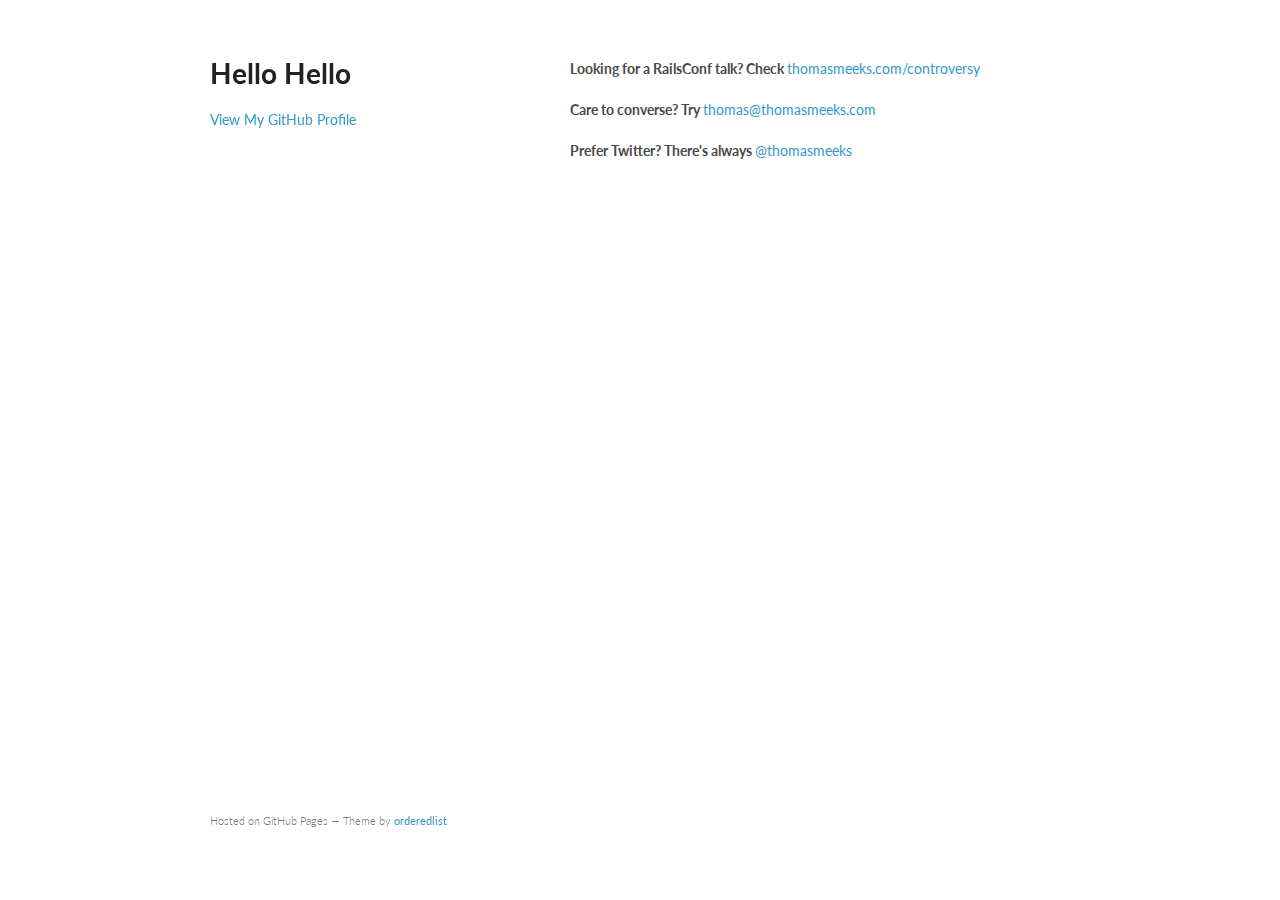
<file: index.html>
<!doctype html>
<html>
  <head>
    <meta charset="utf-8">
    <meta http-equiv="X-UA-Compatible" content="chrome=1">
    <title>Hello Hello by thomas</title>

    <link rel="stylesheet" href="stylesheets/styles.css">
    <link rel="stylesheet" href="stylesheets/pygment_trac.css">
    <meta name="viewport" content="width=device-width, initial-scale=1, user-scalable=no">
    <!--[if lt IE 9]>
    <script src="//html5shiv.googlecode.com/svn/trunk/html5.js"></script>
    <![endif]-->
  </head>
  <body>
    <div class="wrapper">
      <header>
        <h1>Hello Hello</h1>
        <p></p>


        <p class="view"><a href="https://github.com/thomas">View My GitHub Profile</a></p>

      </header>
      <section>
        <h4>Looking for a RailsConf talk? Check <a href="http://thomasmeeks.com/controversy">thomasmeeks.com/controversy</a>
</h4>

<h4>Care to converse? Try <a href="mailto:thomas@thomasmeeks.com">thomas@thomasmeeks.com</a>
</h4>

<h4>Prefer Twitter? There's always <a href="http://www.twitter.com/thomasmeeks">@thomasmeeks</a>
</h4>
      </section>
      <footer>
        <p><small>Hosted on GitHub Pages &mdash; Theme by <a href="https://github.com/orderedlist">orderedlist</a></small></p>
      </footer>
    </div>
    <script src="javascripts/scale.fix.js"></script>
    
  </body>
</html>
</file>
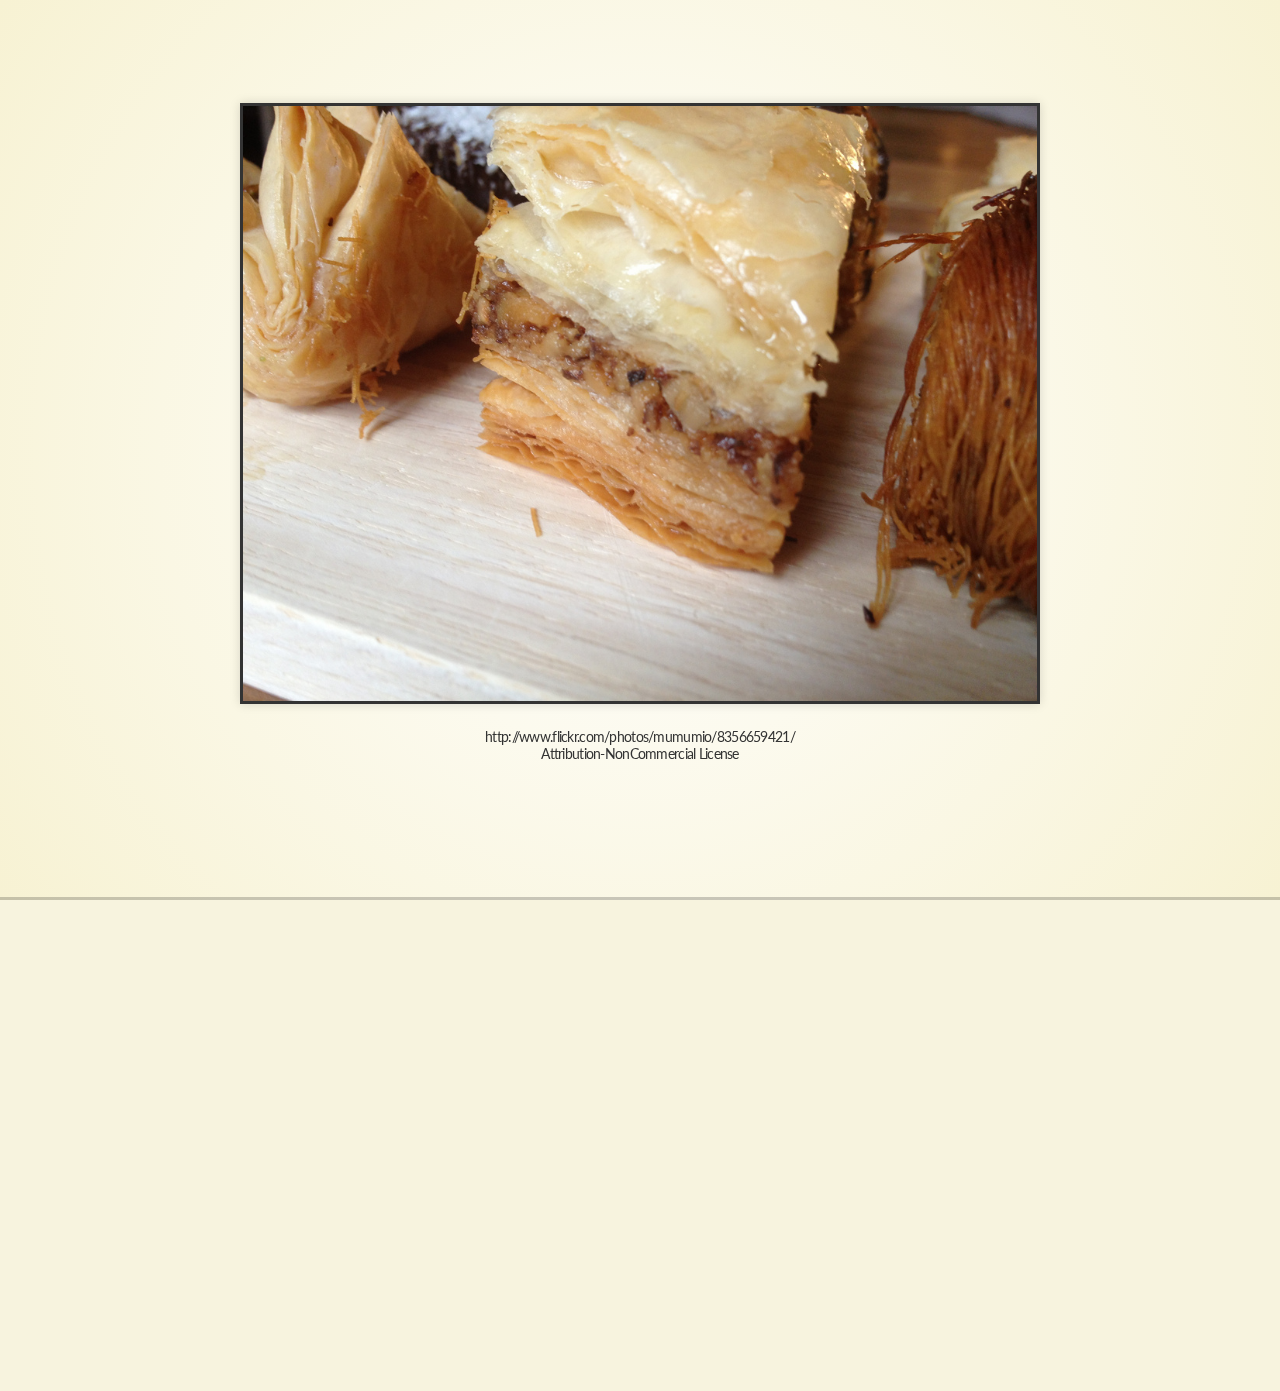
<file: controversy/index.html>
<!doctype html>
<html lang="en">

	<head>
		<meta charset="utf-8">

		<title>Delicious Controversy: Docs & Tests</title>

		<meta name="author" content="Thomas Meeks">

		<meta name="apple-mobile-web-app-capable" content="yes" />
		<meta name="apple-mobile-web-app-status-bar-style" content="black-translucent" />

		<meta name="viewport" content="width=device-width, initial-scale=1.0, maximum-scale=1.0, user-scalable=no">

		<link rel="stylesheet" href="css/reveal.css">
		<link rel="stylesheet" href="css/theme/default.css" id="theme">

		<!-- For syntax highlighting -->
		<link rel="stylesheet" href="lib/css/zenburn.css">

		<!-- If the query includes 'print-pdf', use the PDF print sheet -->
		<script>
			document.write( '<link rel="stylesheet" href="css/print/' + ( window.location.search.match( /print-pdf/gi ) ? 'pdf' : 'paper' ) + '.css" type="text/css" media="print">' );
		</script>

		<!--[if lt IE 9]>
		<script src="lib/js/html5shiv.js"></script>
		<![endif]-->
	</head>

	<body>

		<div class="reveal">

			<!-- Any section element inside of this container is displayed as a slide -->
			<div class="slides">
				<section>
          <section>
            <img src="./images/delicious.jpg">
            <p class="attribution">
            http://www.flickr.com/photos/mumumio/8356659421/<br/>
            Attribution-NonCommercial License<br/>
            </p>
          </section>
					<section>
						<h1>delicious controversy</h1>
            <h1>Docs &amp; Tests</h1>
            <br/>
            <br/>
            <p>Thomas Meeks</p>
					</section>
          <section>
            <h1>Why?</h1>
          </section>
          <section>
            <h1>Over 27,000 lines</h1>
            <h1>29 committers</h1>
            <h1>Lots of rotation</h1>
          </section>
          <section>
            <h1>Lessons Learned</h1>
          </section>
          <section>
            <h1>Champion Practicality</h1>
          </section>
          <section>
            <h1>Docs!</h1>
          </section>
          <section>
            <h2>subscription.cancel</h2>
          </section>
          <section>
            <h2>subscription.cancel!</h2>
          </section>
					<section>
						<h2>Self Documenting Code is a Pipe Dream</h2>
					</section>
          <section>
            <img src="./images/puzzle_piece.jpg">
            <p class="attribution">
            Puzzle piece by Joey Day<br/>
            http://www.flickr.com/photos/joeyday/147651554/<br/>
            Attribution License<br/>
            </p>
          </section>
          <section>
            <img src="./images/umpossible.jpg">
            <p class="attribution">
            Umpossible! by Ben<br/>
            http://www.flickr.com/photos/mrbenn/768375889/<br/>
            Attribution-NonCommercial-NoDerivs License<br/>
            </p>
          </section>
          <section>
            <h1>It can be done</h1>
            <h2>But it takes too damn long</h2>
            <h2>Also soul-crushing</h2>
          </section>
          <section>
            <h1>Tests are Terrible Documentation</h1>
          </section>
          <section>
            <h2 >In order to understand these 11,000 lines of code, please sift through 16,000 lines of rspec.</h2>
          </section>
          <section>
            <img src="./images/torture.jpg">
          </section>
          <section>
            <h2>Docs exist so others can use classes without deeply understanding them</h2>
          </section>
					<section>
						<h1>Sane &amp; Useful Docs</h1>
						<ul>
							<li>Document all public methods</li>
							<li>Document as you go</li>
							<li>Keep it short</li>
							<li>Do not document implementation</li>
            </ul>
          </section>
          <section>
						<h1>Answer three questions</h1>
            <ul>
              <li>What does the method need?</li>
              <li>What does the method do?</li>
              <li>What are the far-reaching consequences?</li>
						</ul>
					</section>
          <section>
            <h1>Treat it like a public API</h1>
					</section>
          <section>
            <img src="./images/jigsaw_box.jpg">
            <p class="attribution">
            Jigsaw puzzle of ‘GWR The Torbay Express 375’, Chad Valley Co Ltd, 1939 by Birmingham Museum and Art Gallery</br>
            http://www.flickr.com/photos/birminghammag/7920558348/</br>
            Attribution License </br>
            </p>
          </section>
          <section>
            <h1>Testing!</h1>
          </section>
          <section>
            <h1>We have 16,000 lines of specs</h1>
          </section>
          <section>
            <h1>5,000 more lines than application code</h1>
          </section>
          <section>
            <h1>16,000 lines of maintenance</h1>
          </section>
          <section>
            <h1>Why?</h1>
          </section>
          <section>
            <h1>Prevent Bugs</h1>
          </section>
          <section>
            <h1>Unit Tests</h1>
            <h2>Test a method without "leaving" the class</h2>
          </section>
          <section>
            <h1>Unit Tests are bad tests</h1>
            <ul>
              <li>Too many lines of test code per line covered.</li>
              <li>Too coupled to implementation.</li>
              <li>Creates too much maintenance.</li>
              <li>Fails to ensure you are <em>using</em> classes correctly.</li>
            </ul>
          </section>
					<section>
						<h1>TDD creates bad tests</h1>
					</section>
					<section>
						<h1>TDD is about good design, not good tests</h1>
					</section>
					<section>
						<h1>But TDD does not guarantee good design</h1>
            <h2>(So stop acting like it does)</h2>
					</section>
          <section>
            <img src="./images/burn.jpg">
          </section>
          <section>
            <h1>Use TDD if it works for you</h1>
            <h2>But please delete your unit tests</h2>
            <h3>(After you replace them with...)</h3>
          </section>
          <section>
            <h1>Integration Tests</h1>
            <h2>Test the "full stack", check the result</h2>
          </section>
          <section>
            <h1>Integration tests are beautiful</h1>
            <ul>
              <li>Efficienly tests a lot of code</li>
              <li>Tests our complex interactions</li>
              <li>Right mindset: make sure the feature works</li>
            </ul>
          </section>
          <section>
            <h1>So Capybara?</h1>
          </section>
          <section>
            <h1>Nope</h1>
            <ul>
              <li>Takes too long to implement</li>
              <li>Too much maintenance</li>
              <li>Too many gotchas</li>
              <li>Doesn't encourage good code</li>
              <li>View changes tend to break tests</li>
            </ul>
          </section>
          <section>
            <h1>So, what then?</h1>
          </section>
          <section>
            <h1>Sane Tests</h1>
            <h2>Models, Services, and Presenters</h2>
          </section>
          <section>
            <h1>Model</h1>
            <ul>
              <li>Core application logic</li>
              <li>Do one thing, do it well</li>
              <li>Not necessarily ActiveRecord</li>
            </ul>
          </section>
          <section>
          <h2>Before:</h2>
<pre><code>def charge 
  if billing_object.charge
    self.paid = true
    self.next_bill_on = 30.days.from_now
  else
    self.paid = false
    self.next_bill_on = 1.day.from_now
  end
end

def billing_object
  Billing::Subscription.find(self.id)
end
</code></pre>
          </section>
          <section>
          <h2>After:</h2>
<pre><code># @!attribute paid?
#   @return [Boolean] true if payment is current

# Immediately attempts a charge to renew the subscription,
# and updates the paid status. Also updates next_bill_on 
# so we know when to try again.
#
# @return [Date] the next time a charge should be attempted
# @raise  [BillingUnavailableError] if billing is down
def charge 
  if billing_object.charge
    self.paid = true
    self.next_bill_on = 30.days.from_now
  else
    self.paid = false
    self.next_bill_on = 1.day.from_now
  end
end

private :billing_object # who cares?
</code></pre>
          </section>
          <section>
          <h2>Testing:</h2>
<pre><code>VCR.use_cassette('valid_subscription') do
  subscription = Factory.new(:valid_subscription)
  subscription.charge

  assert subscription.paid
  assert_equal 30.days.from_now, subscription.next_bill_on
end
</code></pre>
          </section>
					<section>
						<h1>Service</h1>
            <ul>
              <li>Orchestrates models</li>
              <li>Handles logic that doesn't fit into a model</li>
              <li>Helps controllers become paper-thin</li>
            </ul>
					</section>
          <section>
            <h2>Before Service:</h2>
<pre><code>def create
  @subscription = Subscription.new(params[:subscription])

  if @subscription.valid?
    discount = Discount.find_for_subscription(@subscription)
    @subscription.add_discount(discount)
    @subscription.charge

    redirect_to user_path(current_user)
  else
    render :new
  end
end
</code></pre>
          </section>
					<section>
						<h2>After Service:</h2>
<pre><code>def create
  @service = SubscriptionService.new(params[:subscription])

  if @service.create
    redirect_to user_path(current_user)
  else
    render :new
  end
end
</code></pre>
					</section>
          <section>
            <h2>Documenting a Service:</h2>
<pre><code>  # Creates a new subscription and applies a discount to it,
  # if appropriate. Immediately charges the subscription.
  #
  # @return [Boolean] true if the operation was successful
  # @raise  [BillingDownError] if the billing system is down
  def create
    if @subscription.valid?
      discount = Discount.find_for_subscription(@subscription)
      @subscription.add_discount(discount)
      @subscription.charge
      @subscription.paid?
    else
      false
    end
  end
</code></pre>
					</section>
					<section>
						<h2>Testing a Service:</h2>
<pre><code>discount = Factory.new(:global_discount)
service = SubscriptionService.create(good_params)

assert service.create
assert service.subscription.paid?

assert_equal discount, service.subscription.discount
</code></pre>
					</section>
					<section>
						<h2>Presenter</h2>
						<ul>
              <li>Helps display complex views</li>
              <li>Template (and framework) agnostic</li>
              <li>Helps controllers, and views, become paper-thin</li>
            </ul>
					</section>
          <section>
            <h2>Before Presenter:</h2>
<pre><code>def show
  @subscription.find(params[:id])
  @user = @subscription.user
end
</code></pre>
<pre><code>.subscription-data
  .label= @subscription.name
  .label= @subscription.active? ? @subscription.expiry : "None!"
.course-data
  .label= @user.courses.completed.count
  .label= @user.next_recommended_course || "That's all folks!"
</code></pre>
          </section>
					<section>
						<h2>After Presenter:</h2>
<pre><code>def show
  @presenter = SubscriptionPresenter.new(params[:id])
end
</code></pre>
<pre><code>.subscription-data
  .label= @presenter.name
  .label= @presenter.expiration_date
.course_data
  .label= @presenter.completed_course_count
  .label= @presenter.next_recommended_course
</code></pre>
					</section>
          <section>
            <h2>Documenting a Presenter:</h2>
<pre><code># @return [String] the name of the subscription
def name
  @subscription.name
end

# @return [String] the expiration date in string format
def expiration_date
  @subscription.active? ? @subscription.expiry : "None!"
end

# @return [Integer] user's completed course count 
def completed_course_count
  @user.completed_course_count
end

# @return [String] the user's next recommended course
def next_recommended_course
  @user.next_recommended_course || "That's all folks!"
end
</code></pre>
					</section>
					<section>
						<h2>Testing a Presenter:</h2>
<pre><code>subscription = Factory.new(:subscription)
presenter    = SubscriptionPresenter.new(subscription.id)

assert_equal subscription.name, @presenter.name
assert_equal "1/1/2014", @presenter.expiration_date
assert_equal 5, @presenter.completed_course_count
assert_equal "Backbone", @presenter.next_recommended_course
</code></pre>
					</section>
					<section>
						<h2>What about Controllers & Views?</h2>
					</section>
					<section>
						<h2>They should be so simple tests are a waste of time</h2>
					</section>
          <section>
            <h2>Even if you have to pull parameter processing & redirects into a service</h2>
          </section>
          <section>
            <h1><s>skinny</s></h1>
            <h1>skeletal controllers</h1>
          </section>
          <section>
            <h1>Guidelines</h1>
            <ul>
              <li>Every class is an API defined by its public methods</li>
              <li>A method should only be public if it must be</li>
              <li>Document public methods</li>
              <li>Write feature/integration tests for public methods</li>
              <li>Every line of code has a maintenance cost, even if they are tests</li>
              <li>Refactor slowly, do not engage the "big refactor"</li>
              <li>These are guidelines, bend freely</li>
            </ul>
					</section>
          <section>
            <h1>Exceptions to the rules!</h1>
            <ul>
              <li>Especially critical code</li>
              <li>Algorithmically complex code</li>
              <li>Code that breaks frequently</li>
              <li>HTTP APIs (headers are an important part of the contract)</li>
            </ul>
          </section>
          <section>
            <h1>Mindset is Important</h1>
            <ul>
              <li>No controller testing = very simple controllers</li>
              <li>No view testing = very simple views</li>
              <li>Test &amp; document public methods = make sure it really needs to be public</li>
              <li>No private method tests = good feature tests</li>
              <li>Less time trying to understand code = happier programmers</li>
              <li>Less time maintaining tests = happier programmers</li>
              <li>Working the way that works for you = happier programmers</li>
            </ul>
          </section>
          <section>
            <h1>Thanks!</h1>
            <h2>thomasmeeks.com/controversy</h2>
          </section>
				</section>
			</div>
		</div>

		<script src="lib/js/head.min.js"></script>
		<script src="js/reveal.js"></script>

		<script>

			// Full list of configuration options available here:
			// https://github.com/hakimel/reveal.js#configuration
			Reveal.initialize({
				controls: false,
				progress: true,
				history: true,
				center: true,

				theme: 'beige', // Reveal.getQueryHash().theme, // available themes are in /css/theme
				transition: Reveal.getQueryHash().transition || 'linear', // default/cube/page/concave/zoom/linear/fade/none

				// Optional libraries used to extend on reveal.js
				dependencies: [
					{ src: 'lib/js/classList.js', condition: function() { return !document.body.classList; } },
					{ src: 'plugin/markdown/showdown.js', condition: function() { return !!document.querySelector( '[data-markdown]' ); } },
					{ src: 'plugin/markdown/markdown.js', condition: function() { return !!document.querySelector( '[data-markdown]' ); } },
					{ src: 'plugin/highlight/highlight.js', async: true, callback: function() { hljs.initHighlightingOnLoad(); } },
					{ src: 'plugin/zoom-js/zoom.js', async: true, condition: function() { return !!document.body.classList; } },
					{ src: 'plugin/notes/notes.js', async: true, condition: function() { return !!document.body.classList; } }
					// { src: 'plugin/remotes/remotes.js', async: true, condition: function() { return !!document.body.classList; } }
				]
			});

		</script>

	</body>
</html>
</file>
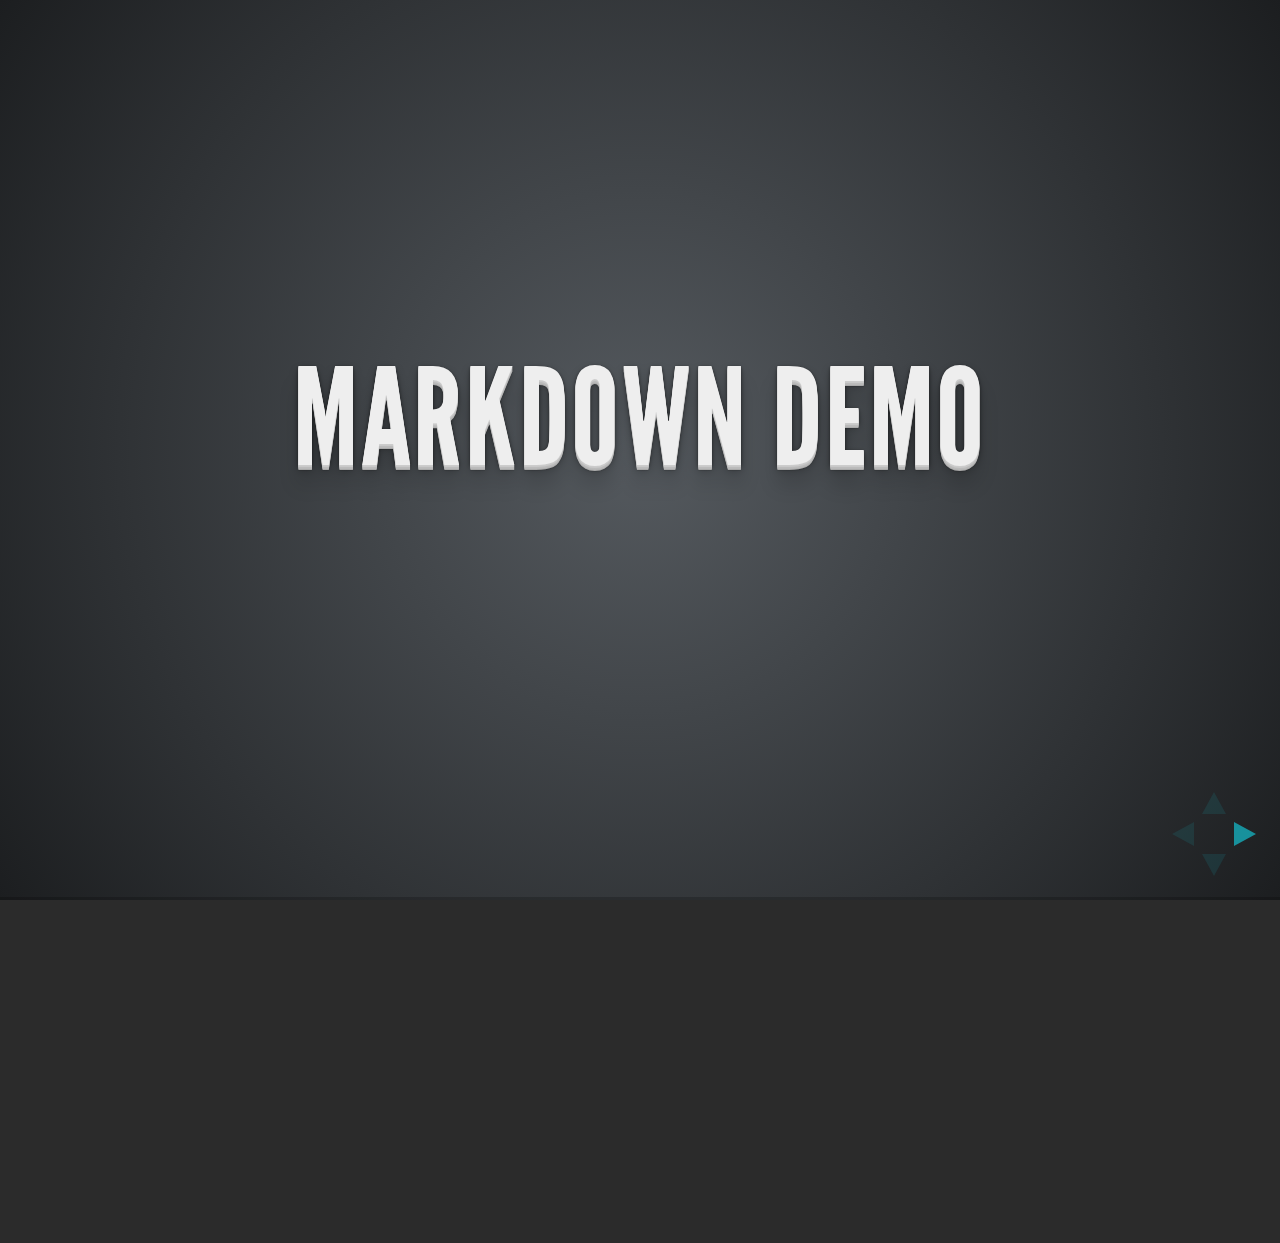
<file: controversy/plugin/markdown/example.html>
<!doctype html>
<html lang="en">

	<head>
		<meta charset="utf-8">

		<title>reveal.js - Markdown Demo</title>

		<link rel="stylesheet" href="../../css/reveal.css">
		<link rel="stylesheet" href="../../css/theme/default.css" id="theme">
	</head>

	<body>

		<div class="reveal">

			<div class="slides">

                <!-- Use external markdown resource, and separate slides by three newlines; vertical slides by two newlines -->
                <section data-markdown="example.md" data-separator="^\n\n\n" data-vertical="^\n\n"></section>

                <!-- Slides are separated by three dashes (quick 'n dirty regular expression) -->
                <section data-markdown data-separator="---">
                    <script type="text/template">
                        ## Demo 1
                        Slide 1
                        ---
                        ## Demo 1
                        Slide 2
                        ---
                        ## Demo 1
                        Slide 3
                    </script>
                </section>

                <!-- Slides are separated by newline + three dashes + newline, vertical slides identical but two dashes -->
                <section data-markdown data-separator="^\n---\n$" data-vertical="^\n--\n$">
                    <script type="text/template">
                        ## Demo 2
                        Slide 1.1

                        --

                        ## Demo 2
                        Slide 1.2

                        ---

                        ## Demo 2
                        Slide 2
                    </script>
                </section>

                <!-- No "extra" slides, since there are no separators defined (so they'll become horizontal rulers) -->
                <section data-markdown>
                    <script type="text/template">
                        A

                        ---

                        B

                        ---

                        C
                    </script>
                </section>

            </div>
		</div>

		<script src="../../lib/js/head.min.js"></script>
		<script src="../../js/reveal.js"></script>

		<script>

			Reveal.initialize({
				controls: true,
				progress: true,
				history: true,
				center: true,

				theme: Reveal.getQueryHash().theme,
				transition: Reveal.getQueryHash().transition || 'default',

				// Optional libraries used to extend on reveal.js
				dependencies: [
					{ src: '../../lib/js/classList.js', condition: function() { return !document.body.classList; } },
					{ src: 'showdown.js', condition: function() { return !!document.querySelector( '[data-markdown]' ); } },
					{ src: 'markdown.js', condition: function() { return !!document.querySelector( '[data-markdown]' ); } }
				]
			});

		</script>

	</body>
</html>
</file>
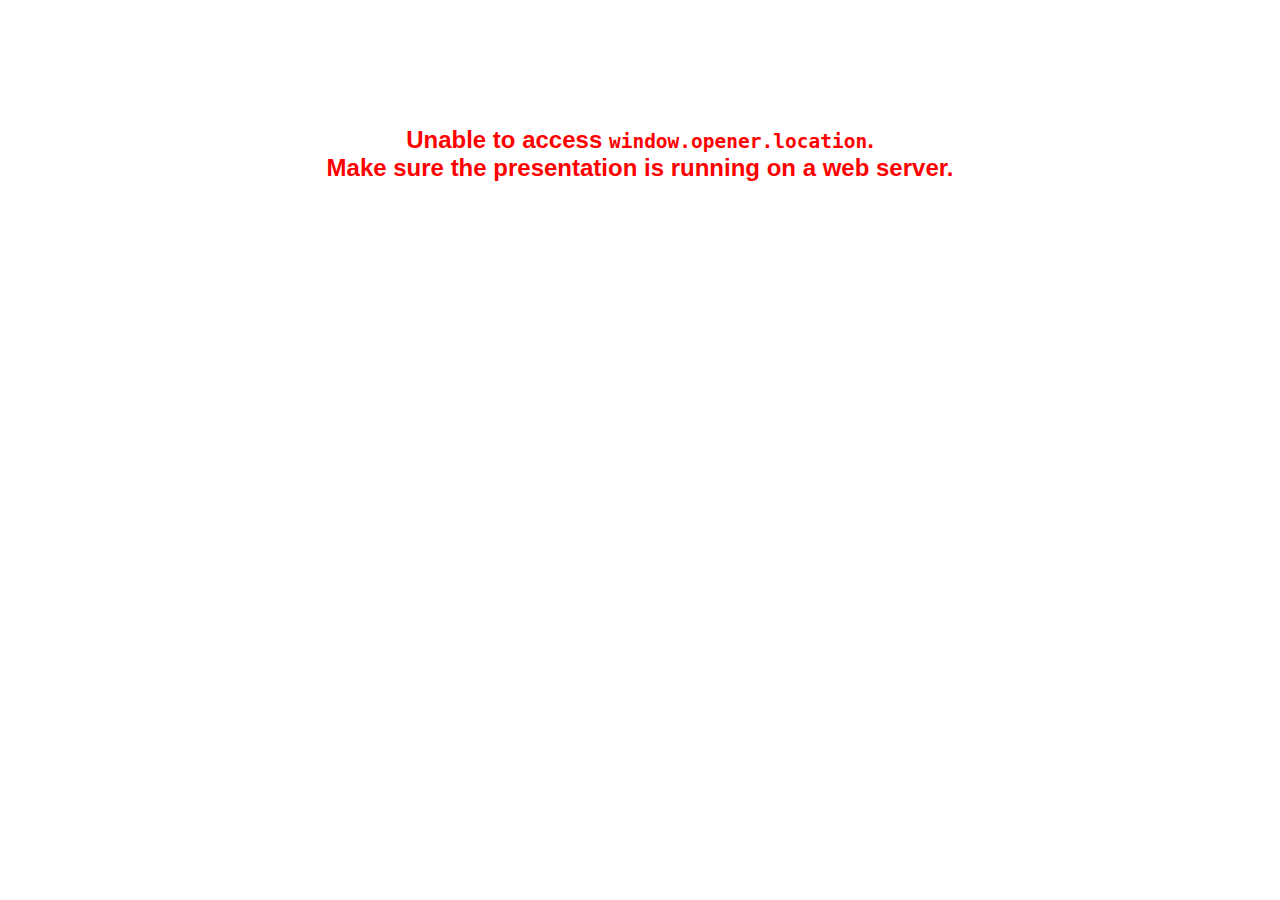
<file: controversy/plugin/notes/notes.html>
<!doctype html>
<html lang="en">
	<head>
		<meta charset="utf-8">

		<title>reveal.js - Slide Notes</title>

		<style>
			body {
				font-family: Helvetica;
			}

			#notes {
				font-size: 24px;
				width: 640px;
				margin-top: 5px;
			}

			#wrap-current-slide {
				width: 640px;
				height: 512px;
				float: left;
				overflow: hidden;
			}

			#current-slide {
				width: 1280px;
				height: 1024px;
				border: none;

				-webkit-transform-origin: 0 0;
				   -moz-transform-origin: 0 0;
					-ms-transform-origin: 0 0;
					 -o-transform-origin: 0 0;
						transform-origin: 0 0;

				-webkit-transform: scale(0.5);
				   -moz-transform: scale(0.5);
					-ms-transform: scale(0.5);
					 -o-transform: scale(0.5);
						transform: scale(0.5);
			}

			#wrap-next-slide {
				width: 448px;
				height: 358px;
				float: left;
				margin: 0 0 0 10px;
				overflow: hidden;
			}

			#next-slide {
				width: 1280px;
				height: 1024px;
				border: none;

				-webkit-transform-origin: 0 0;
				   -moz-transform-origin: 0 0;
					-ms-transform-origin: 0 0;
					 -o-transform-origin: 0 0;
						transform-origin: 0 0;

				-webkit-transform: scale(0.35);
				   -moz-transform: scale(0.35);
					-ms-transform: scale(0.35);
					 -o-transform: scale(0.35);
						transform: scale(0.35);
			}

			.slides {
				position: relative;
				margin-bottom: 10px;
				border: 1px solid black;
				border-radius: 2px;
				background: rgb(28, 30, 32);
			}

			.slides span {
				position: absolute;
				top: 3px;
				left: 3px;
				font-weight: bold;
				font-size: 14px;
				color: rgba( 255, 255, 255, 0.9 );
			}

			.error {
				font-weight: bold;
				color: red;
				font-size: 1.5em;
				text-align: center;
				margin-top: 10%;
			}

			.error code {
				font-family: monospace;
			}

			.time {
				width: 448px;
				margin: 30px 0 0 10px;
				float: left;
				text-align: center;
				opacity: 0;

				-webkit-transition: opacity 0.4s;
				   -moz-transition: opacity 0.4s;
				     -o-transition: opacity 0.4s;
				        transition: opacity 0.4s;
			}

			.elapsed,
			.clock {
				color: #333;
				font-size: 2em;
				text-align: center;
				display: inline-block;
				padding: 0.5em;
				background-color: #eee;
				border-radius: 10px;
			}

			.elapsed h2,
			.clock h2 {
				font-size: 0.8em;
				line-height: 100%;
				margin: 0;
				color: #aaa;
			}

			.elapsed .mute {
				color: #ddd;
			}

		</style>
	</head>

	<body>

		<div id="wrap-current-slide" class="slides">
			<script>document.write( '<iframe width="1280" height="1024" id="current-slide" src="'+ window.opener.location.href +'"></iframe>' );</script>
		</div>

		<div id="wrap-next-slide" class="slides">
			<script>document.write( '<iframe width="640" height="512" id="next-slide" src="'+ window.opener.location.href +'"></iframe>' );</script>
			<span>UPCOMING:</span>
		</div>

		<div class="time">
			<div class="clock">
				<h2>Time</h2>
				<span id="clock">0:00:00 AM</span>
			</div>
			<div class="elapsed">
				<h2>Elapsed</h2>
				<span id="hours">00</span><span id="minutes">:00</span><span id="seconds">:00</span>
			</div>
		</div>

		<div id="notes"></div>

		<script src="../../plugin/markdown/showdown.js"></script>
		<script>

			window.addEventListener( 'load', function() {

				if( window.opener && window.opener.location && window.opener.location.href ) {

					var notes = document.getElementById( 'notes' ),
						currentSlide = document.getElementById( 'current-slide' ),
						nextSlide = document.getElementById( 'next-slide' );

					window.addEventListener( 'message', function( event ) {
						var data = JSON.parse( event.data );
						// No need for updating the notes in case of fragment changes
						if ( data.notes !== undefined) {
							if( data.markdown ) {
								notes.innerHTML = (new Showdown.converter()).makeHtml( data.notes );
							}
							else {
								notes.innerHTML = data.notes;
							}
						}

						// Showing and hiding fragments
						if( data.fragment === 'next' ) {
							currentSlide.contentWindow.Reveal.nextFragment();
						}
						else if( data.fragment === 'prev' ) {
							currentSlide.contentWindow.Reveal.prevFragment();
						}
						else {
							// Update the note slides
							currentSlide.contentWindow.Reveal.slide( data.indexh, data.indexv );
							nextSlide.contentWindow.Reveal.slide( data.nextindexh, data.nextindexv );
						}

					}, false );

					var start = new Date(),
						timeEl = document.querySelector( '.time' ),
						clockEl = document.getElementById( 'clock' ),
						hoursEl = document.getElementById( 'hours' ),
						minutesEl = document.getElementById( 'minutes' ),
						secondsEl = document.getElementById( 'seconds' );

					setInterval( function() {

						timeEl.style.opacity = 1;

						var diff, hours, minutes, seconds,
							now = new Date();

						diff = now.getTime() - start.getTime();
						hours = parseInt( diff / ( 1000 * 60 * 60 ) );
						minutes = parseInt( ( diff / ( 1000 * 60 ) ) % 60 );
						seconds = parseInt( ( diff / 1000 ) % 60 );

						clockEl.innerHTML = now.toLocaleTimeString();
						hoursEl.innerHTML = zeroPadInteger( hours );
						hoursEl.className = hours > 0 ? "" : "mute";
						minutesEl.innerHTML = ":" + zeroPadInteger( minutes );
						minutesEl.className = minutes > 0 ? "" : "mute";
						secondsEl.innerHTML = ":" + zeroPadInteger( seconds );

					}, 1000 );

					// Navigate the main window when the notes slide changes
					currentSlide.contentWindow.Reveal.addEventListener( 'slidechanged', function( event ) {

						window.opener.Reveal.slide( event.indexh, event.indexv );

					} );

				}
				else {

					document.body.innerHTML =  '<p class="error">Unable to access <code>window.opener.location</code>.<br>Make sure the presentation is running on a web server.</p>';

				}


			}, false );

			function zeroPadInteger( num ) {
				var str = "00" + parseInt( num );
				return str.substring( str.length - 2 );
			}

		</script>
	</body>
</html>
</file>
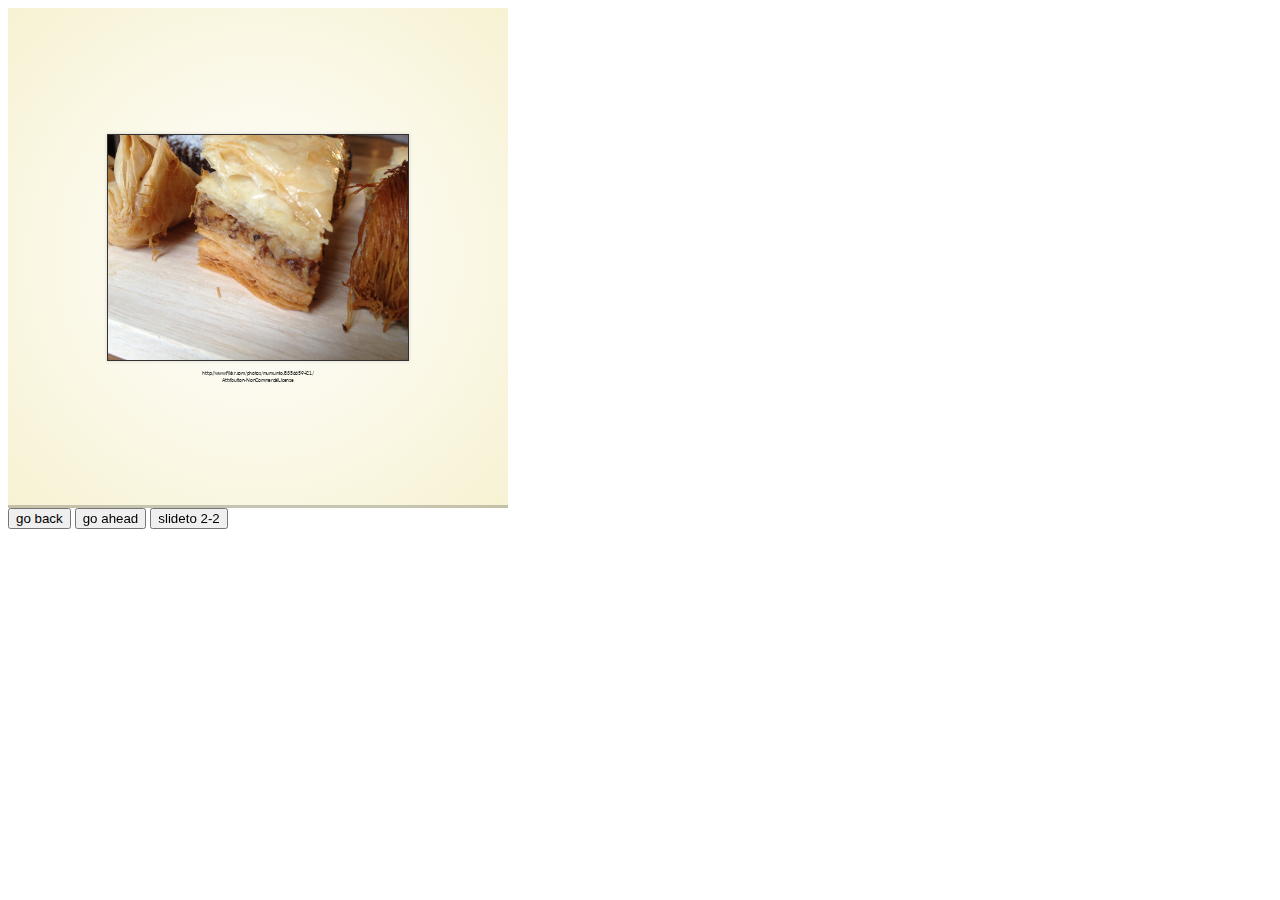
<file: controversy/plugin/postmessage/example.html>
<html>
	<body>

		<iframe id="reveal" src="../../index.html" style="border: 0;" width="500" height="500"></iframe>

		<div>
			<input id="back" type="button" value="go back"/>
			<input id="ahead" type="button" value="go ahead"/>
			<input id="slideto" type="button" value="slideto 2-2"/>
		</div>

		<script>

			(function (){

				var back = document.getElementById( 'back' ),
						ahead = document.getElementById( 'ahead' ),
						slideto = document.getElementById( 'slideto' ),
						reveal =  window.frames[0];

					back.addEventListener( 'click', function () {
						
					reveal.postMessage( JSON.stringify({method: 'prev', args: []}), '*' );
				}, false );

				ahead.addEventListener( 'click', function (){
					reveal.postMessage( JSON.stringify({method: 'next', args: []}), '*' );
				}, false );

				slideto.addEventListener( 'click', function (){
					reveal.postMessage( JSON.stringify({method: 'slide', args: [2,2]}), '*' );
				}, false );

			}());

		</script>

	</body>
</html>
</file>
<file: stylesheets/styles.css>
@import url(https://fonts.googleapis.com/css?family=Lato:300italic,700italic,300,700);

body {
  padding:50px;
  font:14px/1.5 Lato, "Helvetica Neue", Helvetica, Arial, sans-serif;
  color:#777;
  font-weight:300;
}

h1, h2, h3, h4, h5, h6 {
  color:#222;
  margin:0 0 20px;
}

p, ul, ol, table, pre, dl {
  margin:0 0 20px;
}

h1, h2, h3 {
  line-height:1.1;
}

h1 {
  font-size:28px;
}

h2 {
  color:#393939;
}

h3, h4, h5, h6 {
  color:#494949;
}

a {
  color:#39c;
  font-weight:400;
  text-decoration:none;
}

a small {
  font-size:11px;
  color:#777;
  margin-top:-0.6em;
  display:block;
}

.wrapper {
  width:860px;
  margin:0 auto;
}

blockquote {
  border-left:1px solid #e5e5e5;
  margin:0;
  padding:0 0 0 20px;
  font-style:italic;
}

code, pre {
  font-family:Monaco, Bitstream Vera Sans Mono, Lucida Console, Terminal;
  color:#333;
  font-size:12px;
}

pre {
  padding:8px 15px;
  background: #f8f8f8;  
  border-radius:5px;
  border:1px solid #e5e5e5;
  overflow-x: auto;
}

table {
  width:100%;
  border-collapse:collapse;
}

th, td {
  text-align:left;
  padding:5px 10px;
  border-bottom:1px solid #e5e5e5;
}

dt {
  color:#444;
  font-weight:700;
}

th {
  color:#444;
}

img {
  max-width:100%;
}

header {
  width:270px;
  float:left;
  position:fixed;
}

header ul {
  list-style:none;
  height:40px;
  
  padding:0;
  
  background: #eee;
  background: -moz-linear-gradient(top, #f8f8f8 0%, #dddddd 100%);
  background: -webkit-gradient(linear, left top, left bottom, color-stop(0%,#f8f8f8), color-stop(100%,#dddddd));
  background: -webkit-linear-gradient(top, #f8f8f8 0%,#dddddd 100%);
  background: -o-linear-gradient(top, #f8f8f8 0%,#dddddd 100%);
  background: -ms-linear-gradient(top, #f8f8f8 0%,#dddddd 100%);
  background: linear-gradient(top, #f8f8f8 0%,#dddddd 100%);
  
  border-radius:5px;
  border:1px solid #d2d2d2;
  box-shadow:inset #fff 0 1px 0, inset rgba(0,0,0,0.03) 0 -1px 0;
  width:270px;
}

header li {
  width:89px;
  float:left;
  border-right:1px solid #d2d2d2;
  height:40px;
}

header ul a {
  line-height:1;
  font-size:11px;
  color:#999;
  display:block;
  text-align:center;
  padding-top:6px;
  height:40px;
}

strong {
  color:#222;
  font-weight:700;
}

header ul li + li {
  width:88px;
  border-left:1px solid #fff;
}

header ul li + li + li {
  border-right:none;
  width:89px;
}

header ul a strong {
  font-size:14px;
  display:block;
  color:#222;
}

section {
  width:500px;
  float:right;
  padding-bottom:50px;
}

small {
  font-size:11px;
}

hr {
  border:0;
  background:#e5e5e5;
  height:1px;
  margin:0 0 20px;
}

footer {
  width:270px;
  float:left;
  position:fixed;
  bottom:50px;
}

@media print, screen and (max-width: 960px) {
  
  div.wrapper {
    width:auto;
    margin:0;
  }
  
  header, section, footer {
    float:none;
    position:static;
    width:auto;
  }
  
  header {
    padding-right:320px;
  }
  
  section {
    border:1px solid #e5e5e5;
    border-width:1px 0;
    padding:20px 0;
    margin:0 0 20px;
  }
  
  header a small {
    display:inline;
  }
  
  header ul {
    position:absolute;
    right:50px;
    top:52px;
  }
}

@media print, screen and (max-width: 720px) {
  body {
    word-wrap:break-word;
  }
  
  header {
    padding:0;
  }
  
  header ul, header p.view {
    position:static;
  }
  
  pre, code {
    word-wrap:normal;
  }
}

@media print, screen and (max-width: 480px) {
  body {
    padding:15px;
  }
  
  header ul {
    display:none;
  }
}

@media print {
  body {
    padding:0.4in;
    font-size:12pt;
    color:#444;
  }
}
</file>
<file: stylesheets/pygment_trac.css>
.highlight  { background: #ffffff; }
.highlight .c { color: #999988; font-style: italic } /* Comment */
.highlight .err { color: #a61717; background-color: #e3d2d2 } /* Error */
.highlight .k { font-weight: bold } /* Keyword */
.highlight .o { font-weight: bold } /* Operator */
.highlight .cm { color: #999988; font-style: italic } /* Comment.Multiline */
.highlight .cp { color: #999999; font-weight: bold } /* Comment.Preproc */
.highlight .c1 { color: #999988; font-style: italic } /* Comment.Single */
.highlight .cs { color: #999999; font-weight: bold; font-style: italic } /* Comment.Special */
.highlight .gd { color: #000000; background-color: #ffdddd } /* Generic.Deleted */
.highlight .gd .x { color: #000000; background-color: #ffaaaa } /* Generic.Deleted.Specific */
.highlight .ge { font-style: italic } /* Generic.Emph */
.highlight .gr { color: #aa0000 } /* Generic.Error */
.highlight .gh { color: #999999 } /* Generic.Heading */
.highlight .gi { color: #000000; background-color: #ddffdd } /* Generic.Inserted */
.highlight .gi .x { color: #000000; background-color: #aaffaa } /* Generic.Inserted.Specific */
.highlight .go { color: #888888 } /* Generic.Output */
.highlight .gp { color: #555555 } /* Generic.Prompt */
.highlight .gs { font-weight: bold } /* Generic.Strong */
.highlight .gu { color: #800080; font-weight: bold; } /* Generic.Subheading */
.highlight .gt { color: #aa0000 } /* Generic.Traceback */
.highlight .kc { font-weight: bold } /* Keyword.Constant */
.highlight .kd { font-weight: bold } /* Keyword.Declaration */
.highlight .kn { font-weight: bold } /* Keyword.Namespace */
.highlight .kp { font-weight: bold } /* Keyword.Pseudo */
.highlight .kr { font-weight: bold } /* Keyword.Reserved */
.highlight .kt { color: #445588; font-weight: bold } /* Keyword.Type */
.highlight .m { color: #009999 } /* Literal.Number */
.highlight .s { color: #d14 } /* Literal.String */
.highlight .na { color: #008080 } /* Name.Attribute */
.highlight .nb { color: #0086B3 } /* Name.Builtin */
.highlight .nc { color: #445588; font-weight: bold } /* Name.Class */
.highlight .no { color: #008080 } /* Name.Constant */
.highlight .ni { color: #800080 } /* Name.Entity */
.highlight .ne { color: #990000; font-weight: bold } /* Name.Exception */
.highlight .nf { color: #990000; font-weight: bold } /* Name.Function */
.highlight .nn { color: #555555 } /* Name.Namespace */
.highlight .nt { color: #000080 } /* Name.Tag */
.highlight .nv { color: #008080 } /* Name.Variable */
.highlight .ow { font-weight: bold } /* Operator.Word */
.highlight .w { color: #bbbbbb } /* Text.Whitespace */
.highlight .mf { color: #009999 } /* Literal.Number.Float */
.highlight .mh { color: #009999 } /* Literal.Number.Hex */
.highlight .mi { color: #009999 } /* Literal.Number.Integer */
.highlight .mo { color: #009999 } /* Literal.Number.Oct */
.highlight .sb { color: #d14 } /* Literal.String.Backtick */
.highlight .sc { color: #d14 } /* Literal.String.Char */
.highlight .sd { color: #d14 } /* Literal.String.Doc */
.highlight .s2 { color: #d14 } /* Literal.String.Double */
.highlight .se { color: #d14 } /* Literal.String.Escape */
.highlight .sh { color: #d14 } /* Literal.String.Heredoc */
.highlight .si { color: #d14 } /* Literal.String.Interpol */
.highlight .sx { color: #d14 } /* Literal.String.Other */
.highlight .sr { color: #009926 } /* Literal.String.Regex */
.highlight .s1 { color: #d14 } /* Literal.String.Single */
.highlight .ss { color: #990073 } /* Literal.String.Symbol */
.highlight .bp { color: #999999 } /* Name.Builtin.Pseudo */
.highlight .vc { color: #008080 } /* Name.Variable.Class */
.highlight .vg { color: #008080 } /* Name.Variable.Global */
.highlight .vi { color: #008080 } /* Name.Variable.Instance */
.highlight .il { color: #009999 } /* Literal.Number.Integer.Long */

.type-csharp .highlight .k { color: #0000FF }
.type-csharp .highlight .kt { color: #0000FF }
.type-csharp .highlight .nf { color: #000000; font-weight: normal }
.type-csharp .highlight .nc { color: #2B91AF }
.type-csharp .highlight .nn { color: #000000 }
.type-csharp .highlight .s { color: #A31515 }
.type-csharp .highlight .sc { color: #A31515 }
</file>
<file: controversy/css/reveal.css>
@charset "UTF-8";

/*!
 * reveal.js
 * http://lab.hakim.se/reveal-js
 * MIT licensed
 *
 * Copyright (C) 2013 Hakim El Hattab, http://hakim.se
 */


/*********************************************
 * RESET STYLES
 *********************************************/

html, body, .reveal div, .reveal span, .reveal applet, .reveal object, .reveal iframe,
.reveal h1, .reveal h2, .reveal h3, .reveal h4, .reveal h5, .reveal h6, .reveal p, .reveal blockquote, .reveal pre,
.reveal a, .reveal abbr, .reveal acronym, .reveal address, .reveal big, .reveal cite, .reveal code,
.reveal del, .reveal dfn, .reveal em, .reveal img, .reveal ins, .reveal kbd, .reveal q, .reveal s, .reveal samp,
.reveal small, .reveal strike, .reveal strong, .reveal sub, .reveal sup, .reveal tt, .reveal var,
.reveal b, .reveal u, .reveal i, .reveal center,
.reveal dl, .reveal dt, .reveal dd, .reveal ol, .reveal ul, .reveal li,
.reveal fieldset, .reveal form, .reveal label, .reveal legend,
.reveal table, .reveal caption, .reveal tbody, .reveal tfoot, .reveal thead, .reveal tr, .reveal th, .reveal td,
.reveal article, .reveal aside, .reveal canvas, .reveal details, .reveal embed,
.reveal figure, .reveal figcaption, .reveal footer, .reveal header, .reveal hgroup,
.reveal menu, .reveal nav, .reveal output, .reveal ruby, .reveal section, .reveal summary,
.reveal time, .reveal mark, .reveal audio, video {
	margin: 0;
	padding: 0;
	border: 0;
	font-size: 100%;
	font: inherit;
	vertical-align: baseline;
}

.reveal article, .reveal aside, .reveal details, .reveal figcaption, .reveal figure,
.reveal footer, .reveal header, .reveal hgroup, .reveal menu, .reveal nav, .reveal section {
	display: block;
}


/*********************************************
 * GLOBAL STYLES
 *********************************************/

html,
body {
	width: 100%;
	height: 100%;
	overflow: hidden;
}

body {
	position: relative;
	line-height: 1;
}

::selection {
	background: #FF5E99;
	color: #fff;
	text-shadow: none;
}


/*********************************************
 * HEADERS
 *********************************************/

.reveal h1,
.reveal h2,
.reveal h3,
.reveal h4,
.reveal h5,
.reveal h6 {
	-webkit-hyphens: auto;
	   -moz-hyphens: auto;
	        hyphens: auto;

	word-wrap: break-word;
}

.reveal h1 { font-size: 3.77em; }
.reveal h2 { font-size: 2.11em;	}
.reveal h3 { font-size: 1.55em;	}
.reveal h4 { font-size: 1em;	}


/*********************************************
 * VIEW FRAGMENTS
 *********************************************/

.reveal .slides section .fragment {
	opacity: 0;

	-webkit-transition: all .2s ease;
	   -moz-transition: all .2s ease;
	    -ms-transition: all .2s ease;
	     -o-transition: all .2s ease;
	        transition: all .2s ease;
}
	.reveal .slides section .fragment.visible {
		opacity: 1;
	}

.reveal .slides section .fragment.grow {
	opacity: 1;
}
	.reveal .slides section .fragment.grow.visible {
		-webkit-transform: scale( 1.3 );
		   -moz-transform: scale( 1.3 );
		    -ms-transform: scale( 1.3 );
		     -o-transform: scale( 1.3 );
		        transform: scale( 1.3 );
	}

.reveal .slides section .fragment.shrink {
	opacity: 1;
}
	.reveal .slides section .fragment.shrink.visible {
		-webkit-transform: scale( 0.7 );
		   -moz-transform: scale( 0.7 );
		    -ms-transform: scale( 0.7 );
		     -o-transform: scale( 0.7 );
		        transform: scale( 0.7 );
	}

.reveal .slides section .fragment.roll-in {
	opacity: 0;

	-webkit-transform: rotateX( 90deg );
	   -moz-transform: rotateX( 90deg );
	    -ms-transform: rotateX( 90deg );
	     -o-transform: rotateX( 90deg );
	        transform: rotateX( 90deg );
}
	.reveal .slides section .fragment.roll-in.visible {
		opacity: 1;

		-webkit-transform: rotateX( 0 );
		   -moz-transform: rotateX( 0 );
		    -ms-transform: rotateX( 0 );
		     -o-transform: rotateX( 0 );
		        transform: rotateX( 0 );
	}

.reveal .slides section .fragment.fade-out {
	opacity: 1;
}
	.reveal .slides section .fragment.fade-out.visible {
		opacity: 0;
	}

.reveal .slides section .fragment.highlight-red,
.reveal .slides section .fragment.highlight-green,
.reveal .slides section .fragment.highlight-blue {
	opacity: 1;
}
	.reveal .slides section .fragment.highlight-red.visible {
		color: #ff2c2d
	}
	.reveal .slides section .fragment.highlight-green.visible {
		color: #17ff2e;
	}
	.reveal .slides section .fragment.highlight-blue.visible {
		color: #1b91ff;
	}


/*********************************************
 * DEFAULT ELEMENT STYLES
 *********************************************/

/* Fixes issue in Chrome where italic fonts did not appear when printing to PDF */
.reveal:after {
  content: '';
  font-style: italic;
}

/* Ensure certain elements are never larger than the slide itself */
.reveal img,
.reveal video,
.reveal iframe {
	max-width: 95%;
	max-height: 95%;
}

/** Prevents layering issues in certain browser/transition combinations */
.reveal a {
	position: relative;
}

.reveal strong,
.reveal b {
	font-weight: bold;
}

.reveal em,
.reveal i {
	font-style: italic;
}

.reveal ol,
.reveal ul {
	display: inline-block;

	text-align: left;
	margin: 0 0 0 1em;
}

.reveal ol {
	list-style-type: decimal;
}

.reveal ul {
	list-style-type: disc;
}

.reveal ul ul {
	list-style-type: square;
}

.reveal ul ul ul {
	list-style-type: circle;
}

.reveal ul ul,
.reveal ul ol,
.reveal ol ol,
.reveal ol ul {
	display: block;
	margin-left: 40px;
}

.reveal p {
	margin-bottom: 10px;
	line-height: 1.2em;
}

.reveal q,
.reveal blockquote {
	quotes: none;
}

.reveal blockquote {
	display: block;
	position: relative;
	width: 70%;
	margin: 5px auto;
	padding: 5px;

	font-style: italic;
	background: rgba(255, 255, 255, 0.05);
	box-shadow: 0px 0px 2px rgba(0,0,0,0.2);
}
	.reveal blockquote p:first-child,
	.reveal blockquote p:last-child {
		display: inline-block;
	}
	.reveal blockquote:before {
		content: '\201C';
	}
	.reveal blockquote:after {
		content: '\201D';
	}

.reveal q {
	font-style: italic;
}
	.reveal q:before {
		content: '\201C';
	}
	.reveal q:after {
		content: '\201D';
	}

.reveal pre {
	display: block;
	position: relative;
	width: 90%;
	margin: 15px auto;

	text-align: left;
	font-size: 0.55em;
	font-family: monospace;
	line-height: 1.2em;

	word-wrap: break-word;

	box-shadow: 0px 0px 6px rgba(0,0,0,0.3);
}
.reveal pre code {
	padding: 5px;
}

.reveal code {
	font-family: monospace;
  font-size: 1.4em;
  line-height: 1.3em;
	overflow: auto;
	max-height: 720px;
}

.reveal table th,
.reveal table td {
	text-align: left;
	padding-right: .3em;
}

.reveal table th {
	text-shadow: rgb(255,255,255) 1px 1px 2px;
}

.reveal sup {
	vertical-align: super;
}
.reveal sub {
	vertical-align: sub;
}

.reveal small {
	display: inline-block;
	font-size: 0.6em;
	line-height: 1.2em;
	vertical-align: top;
}

.reveal small * {
	vertical-align: top;
}


/*********************************************
 * CONTROLS
 *********************************************/

.reveal .controls {
	display: none;
	position: fixed;
	width: 110px;
	height: 110px;
	z-index: 30;
	right: 10px;
	bottom: 10px;
}

.reveal .controls div {
	position: absolute;
	opacity: 0.1;
	width: 0;
	height: 0;
	border: 12px solid transparent;

	-webkit-transition: opacity 0.2s ease;
	   -moz-transition: opacity 0.2s ease;
	    -ms-transition: opacity 0.2s ease;
	     -o-transition: opacity 0.2s ease;
	        transition: opacity 0.2s ease;
}

.reveal .controls div.enabled {
	opacity: 0.6;
	cursor: pointer;
}

.reveal .controls div.enabled:active {
	margin-top: 1px;
}

.reveal .controls div.navigate-left {
	top: 42px;

	border-right-width: 22px;
	border-right-color: #eee;
}

.reveal .controls div.navigate-right {
	left: 74px;
	top: 42px;

	border-left-width: 22px;
	border-left-color: #eee;
}

.reveal .controls div.navigate-up {
	left: 42px;

	border-bottom-width: 22px;
	border-bottom-color: #eee;
}

.reveal .controls div.navigate-down {
	left: 42px;
	top: 74px;

	border-top-width: 22px;
	border-top-color: #eee;
}


/*********************************************
 * PROGRESS BAR
 *********************************************/

.reveal .progress {
	position: fixed;
	display: none;
	height: 3px;
	width: 100%;
	bottom: 0;
	left: 0;
	z-index: 10;
}
	.reveal .progress:after {
		content: '';
		display: 'block';
		position: absolute;
		height: 20px;
		width: 100%;
		top: -20px;
	}
	.reveal .progress span {
		display: block;
		height: 100%;
		width: 0px;

		-webkit-transition: width 800ms cubic-bezier(0.260, 0.860, 0.440, 0.985);
		   -moz-transition: width 800ms cubic-bezier(0.260, 0.860, 0.440, 0.985);
		    -ms-transition: width 800ms cubic-bezier(0.260, 0.860, 0.440, 0.985);
		     -o-transition: width 800ms cubic-bezier(0.260, 0.860, 0.440, 0.985);
		        transition: width 800ms cubic-bezier(0.260, 0.860, 0.440, 0.985);
	}


/*********************************************
 * ROLLING LINKS
 *********************************************/

.reveal .roll {
	display: inline-block;
	line-height: 1.2;
	overflow: hidden;

	vertical-align: top;

	-webkit-perspective: 400px;
	   -moz-perspective: 400px;
	    -ms-perspective: 400px;
	        perspective: 400px;

	-webkit-perspective-origin: 50% 50%;
	   -moz-perspective-origin: 50% 50%;
	    -ms-perspective-origin: 50% 50%;
	        perspective-origin: 50% 50%;
}
	.reveal .roll:hover {
		background: none;
		text-shadow: none;
	}
.reveal .roll span {
	display: block;
	position: relative;
	padding: 0 2px;

	pointer-events: none;

	-webkit-transition: all 400ms ease;
	   -moz-transition: all 400ms ease;
	    -ms-transition: all 400ms ease;
	        transition: all 400ms ease;

	-webkit-transform-origin: 50% 0%;
	   -moz-transform-origin: 50% 0%;
	    -ms-transform-origin: 50% 0%;
	        transform-origin: 50% 0%;

	-webkit-transform-style: preserve-3d;
	   -moz-transform-style: preserve-3d;
	    -ms-transform-style: preserve-3d;
	        transform-style: preserve-3d;

	-webkit-backface-visibility: hidden;
	   -moz-backface-visibility: hidden;
	        backface-visibility: hidden;
}
	.reveal .roll:hover span {
	    background: rgba(0,0,0,0.5);

	    -webkit-transform: translate3d( 0px, 0px, -45px ) rotateX( 90deg );
	       -moz-transform: translate3d( 0px, 0px, -45px ) rotateX( 90deg );
	        -ms-transform: translate3d( 0px, 0px, -45px ) rotateX( 90deg );
	            transform: translate3d( 0px, 0px, -45px ) rotateX( 90deg );
	}
.reveal .roll span:after {
	content: attr(data-title);

	display: block;
	position: absolute;
	left: 0;
	top: 0;
	padding: 0 2px;

	-webkit-transform-origin: 50% 0%;
	   -moz-transform-origin: 50% 0%;
	    -ms-transform-origin: 50% 0%;
	        transform-origin: 50% 0%;

	-webkit-transform: translate3d( 0px, 110%, 0px ) rotateX( -90deg );
	   -moz-transform: translate3d( 0px, 110%, 0px ) rotateX( -90deg );
	    -ms-transform: translate3d( 0px, 110%, 0px ) rotateX( -90deg );
	        transform: translate3d( 0px, 110%, 0px ) rotateX( -90deg );
}


/*********************************************
 * SLIDES
 *********************************************/

.reveal {
	position: relative;
	width: 100%;
	height: 100%;
}

.reveal .slides {
	position: absolute;
	width: 100%;
	height: 100%;
	left: 50%;
	top: 50%;

	overflow: visible;
	z-index: 1;
	text-align: center;

	-webkit-transition: -webkit-perspective .4s ease;
	   -moz-transition: -moz-perspective .4s ease;
	    -ms-transition: -ms-perspective .4s ease;
	     -o-transition: -o-perspective .4s ease;
	        transition: perspective .4s ease;

	-webkit-perspective: 600px;
	   -moz-perspective: 600px;
	    -ms-perspective: 600px;
	        perspective: 600px;

	-webkit-perspective-origin: 0px -100px;
	   -moz-perspective-origin: 0px -100px;
	    -ms-perspective-origin: 0px -100px;
	        perspective-origin: 0px -100px;
}

.reveal .slides>section,
.reveal .slides>section>section {
	display: none;
	position: absolute;
	width: 100%;
	padding: 20px 0px;

	z-index: 10;
	line-height: 1.2em;
	font-weight: normal;

	-webkit-transform-style: preserve-3d;
	   -moz-transform-style: preserve-3d;
	    -ms-transform-style: preserve-3d;
	        transform-style: preserve-3d;

	-webkit-transition: -webkit-transform-origin 800ms cubic-bezier(0.260, 0.860, 0.440, 0.985),
						-webkit-transform 800ms cubic-bezier(0.260, 0.860, 0.440, 0.985),
	                    visibility 800ms cubic-bezier(0.260, 0.860, 0.440, 0.985),
	                    opacity 800ms cubic-bezier(0.260, 0.860, 0.440, 0.985);
	   -moz-transition: -moz-transform-origin 800ms cubic-bezier(0.260, 0.860, 0.440, 0.985),
	   					-moz-transform 800ms cubic-bezier(0.260, 0.860, 0.440, 0.985),
	                    visibility 800ms cubic-bezier(0.260, 0.860, 0.440, 0.985),
	                    opacity 800ms cubic-bezier(0.260, 0.860, 0.440, 0.985);
	    -ms-transition: -ms-transform-origin 800ms cubic-bezier(0.260, 0.860, 0.440, 0.985),
	    				-ms-transform 800ms cubic-bezier(0.260, 0.860, 0.440, 0.985),
	                    visibility 800ms cubic-bezier(0.260, 0.860, 0.440, 0.985),
	                    opacity 800ms cubic-bezier(0.260, 0.860, 0.440, 0.985);
	     -o-transition: -o-transform-origin 800ms cubic-bezier(0.260, 0.860, 0.440, 0.985),
	     				-o-transform 800ms cubic-bezier(0.260, 0.860, 0.440, 0.985),
	                    visibility 800ms cubic-bezier(0.260, 0.860, 0.440, 0.985),
	                    opacity 800ms cubic-bezier(0.260, 0.860, 0.440, 0.985);
	        transition: transform-origin 800ms cubic-bezier(0.260, 0.860, 0.440, 0.985),
	        			transform 800ms cubic-bezier(0.260, 0.860, 0.440, 0.985),
	                    visibility 800ms cubic-bezier(0.260, 0.860, 0.440, 0.985),
	                    opacity 800ms cubic-bezier(0.260, 0.860, 0.440, 0.985);
}

.reveal .slides>section {
	left: -50%;
	top: -50%;
}

.reveal .slides>section.stack {
	padding-top: 0;
	padding-bottom: 0;
}

.reveal .slides>section.present,
.reveal .slides>section>section.present {
	display: block;
	z-index: 11;
	opacity: 1;
}

.reveal.center,
.reveal.center .slides,
.reveal.center .slides section {
	min-height: auto !important;
}



/*********************************************
 * DEFAULT TRANSITION
 *********************************************/

.reveal .slides>section.past {
	display: block;
	opacity: 0;

	-webkit-transform: translate3d(-100%, 0, 0) rotateY(-90deg) translate3d(-100%, 0, 0);
	   -moz-transform: translate3d(-100%, 0, 0) rotateY(-90deg) translate3d(-100%, 0, 0);
	    -ms-transform: translate3d(-100%, 0, 0) rotateY(-90deg) translate3d(-100%, 0, 0);
	        transform: translate3d(-100%, 0, 0) rotateY(-90deg) translate3d(-100%, 0, 0);
}
.reveal .slides>section.future {
	display: block;
	opacity: 0;

	-webkit-transform: translate3d(100%, 0, 0) rotateY(90deg) translate3d(100%, 0, 0);
	   -moz-transform: translate3d(100%, 0, 0) rotateY(90deg) translate3d(100%, 0, 0);
	    -ms-transform: translate3d(100%, 0, 0) rotateY(90deg) translate3d(100%, 0, 0);
	        transform: translate3d(100%, 0, 0) rotateY(90deg) translate3d(100%, 0, 0);
}

.reveal .slides>section>section.past {
	display: block;
	opacity: 0;

	-webkit-transform: translate3d(0, -300px, 0) rotateX(70deg) translate3d(0, -300px, 0);
	   -moz-transform: translate3d(0, -300px, 0) rotateX(70deg) translate3d(0, -300px, 0);
	    -ms-transform: translate3d(0, -300px, 0) rotateX(70deg) translate3d(0, -300px, 0);
	        transform: translate3d(0, -300px, 0) rotateX(70deg) translate3d(0, -300px, 0);
}
.reveal .slides>section>section.future {
	display: block;
	opacity: 0;

	-webkit-transform: translate3d(0, 300px, 0) rotateX(-70deg) translate3d(0, 300px, 0);
	   -moz-transform: translate3d(0, 300px, 0) rotateX(-70deg) translate3d(0, 300px, 0);
	    -ms-transform: translate3d(0, 300px, 0) rotateX(-70deg) translate3d(0, 300px, 0);
	        transform: translate3d(0, 300px, 0) rotateX(-70deg) translate3d(0, 300px, 0);
}


/*********************************************
 * CONCAVE TRANSITION
 *********************************************/

.reveal.concave  .slides>section.past {
	-webkit-transform: translate3d(-100%, 0, 0) rotateY(90deg) translate3d(-100%, 0, 0);
	   -moz-transform: translate3d(-100%, 0, 0) rotateY(90deg) translate3d(-100%, 0, 0);
	    -ms-transform: translate3d(-100%, 0, 0) rotateY(90deg) translate3d(-100%, 0, 0);
	        transform: translate3d(-100%, 0, 0) rotateY(90deg) translate3d(-100%, 0, 0);
}
.reveal.concave  .slides>section.future {
	-webkit-transform: translate3d(100%, 0, 0) rotateY(-90deg) translate3d(100%, 0, 0);
	   -moz-transform: translate3d(100%, 0, 0) rotateY(-90deg) translate3d(100%, 0, 0);
	    -ms-transform: translate3d(100%, 0, 0) rotateY(-90deg) translate3d(100%, 0, 0);
	        transform: translate3d(100%, 0, 0) rotateY(-90deg) translate3d(100%, 0, 0);
}

.reveal.concave  .slides>section>section.past {
	-webkit-transform: translate3d(0, -80%, 0) rotateX(-70deg) translate3d(0, -80%, 0);
	   -moz-transform: translate3d(0, -80%, 0) rotateX(-70deg) translate3d(0, -80%, 0);
	    -ms-transform: translate3d(0, -80%, 0) rotateX(-70deg) translate3d(0, -80%, 0);
	        transform: translate3d(0, -80%, 0) rotateX(-70deg) translate3d(0, -80%, 0);
}
.reveal.concave  .slides>section>section.future {
	-webkit-transform: translate3d(0, 80%, 0) rotateX(70deg) translate3d(0, 80%, 0);
	   -moz-transform: translate3d(0, 80%, 0) rotateX(70deg) translate3d(0, 80%, 0);
	    -ms-transform: translate3d(0, 80%, 0) rotateX(70deg) translate3d(0, 80%, 0);
	        transform: translate3d(0, 80%, 0) rotateX(70deg) translate3d(0, 80%, 0);
}


/*********************************************
 * ZOOM TRANSITION
 *********************************************/

.reveal.zoom .slides>section.past {
	opacity: 0;
	visibility: hidden;

	-webkit-transform: scale(16);
	   -moz-transform: scale(16);
	    -ms-transform: scale(16);
	     -o-transform: scale(16);
	        transform: scale(16);
}
.reveal.zoom .slides>section.future {
	opacity: 0;
	visibility: hidden;

	-webkit-transform: scale(0.2);
	   -moz-transform: scale(0.2);
	    -ms-transform: scale(0.2);
	     -o-transform: scale(0.2);
	        transform: scale(0.2);
}

.reveal.zoom .slides>section>section.past {
	-webkit-transform: translate(0, -150%);
	   -moz-transform: translate(0, -150%);
	    -ms-transform: translate(0, -150%);
	     -o-transform: translate(0, -150%);
	        transform: translate(0, -150%);
}
.reveal.zoom .slides>section>section.future {
	-webkit-transform: translate(0, 150%);
	   -moz-transform: translate(0, 150%);
	    -ms-transform: translate(0, 150%);
	     -o-transform: translate(0, 150%);
	        transform: translate(0, 150%);
}


/*********************************************
 * LINEAR TRANSITION
 *********************************************/

.reveal.linear .slides>section.past {
	-webkit-transform: translate(-150%, 0);
	   -moz-transform: translate(-150%, 0);
	    -ms-transform: translate(-150%, 0);
	     -o-transform: translate(-150%, 0);
	        transform: translate(-150%, 0);
}
.reveal.linear .slides>section.future {
	-webkit-transform: translate(150%, 0);
	   -moz-transform: translate(150%, 0);
	    -ms-transform: translate(150%, 0);
	     -o-transform: translate(150%, 0);
	        transform: translate(150%, 0);
}

.reveal.linear .slides>section>section.past {
	-webkit-transform: translate(0, -150%);
	   -moz-transform: translate(0, -150%);
	    -ms-transform: translate(0, -150%);
	     -o-transform: translate(0, -150%);
	        transform: translate(0, -150%);
}
.reveal.linear .slides>section>section.future {
	-webkit-transform: translate(0, 150%);
	   -moz-transform: translate(0, 150%);
	    -ms-transform: translate(0, 150%);
	     -o-transform: translate(0, 150%);
	        transform: translate(0, 150%);
}


/*********************************************
 * CUBE TRANSITION
 *********************************************/

.reveal.cube .slides {
	-webkit-perspective: 1300px;
	   -moz-perspective: 1300px;
	    -ms-perspective: 1300px;
	        perspective: 1300px;
}

.reveal.cube .slides section {
	padding: 30px;
	min-height: 600px;

	-webkit-backface-visibility: hidden;
	   -moz-backface-visibility: hidden;
	    -ms-backface-visibility: hidden;
	        backface-visibility: hidden;

	-webkit-box-sizing: border-box;
	   -moz-box-sizing: border-box;
	        box-sizing: border-box;
}
	.reveal.center.cube .slides section {
		min-height: auto;
	}
	.reveal.cube .slides section:not(.stack):before {
		content: '';
		position: absolute;
		display: block;
		width: 100%;
		height: 100%;
		left: 0;
		top: 0;
		background: rgba(0,0,0,0.1);
		border-radius: 4px;

		-webkit-transform: translateZ( -20px );
		   -moz-transform: translateZ( -20px );
		    -ms-transform: translateZ( -20px );
		     -o-transform: translateZ( -20px );
		        transform: translateZ( -20px );
	}
	.reveal.cube .slides section:not(.stack):after {
		content: '';
		position: absolute;
		display: block;
		width: 90%;
		height: 30px;
		left: 5%;
		bottom: 0;
		background: none;
		z-index: 1;

		border-radius: 4px;
		box-shadow: 0px 95px 25px rgba(0,0,0,0.2);

		-webkit-transform: translateZ(-90px) rotateX( 65deg );
		   -moz-transform: translateZ(-90px) rotateX( 65deg );
		    -ms-transform: translateZ(-90px) rotateX( 65deg );
		     -o-transform: translateZ(-90px) rotateX( 65deg );
		        transform: translateZ(-90px) rotateX( 65deg );
	}

.reveal.cube .slides>section.stack {
	padding: 0;
	background: none;
}

.reveal.cube .slides>section.past {
	-webkit-transform-origin: 100% 0%;
	   -moz-transform-origin: 100% 0%;
	    -ms-transform-origin: 100% 0%;
	        transform-origin: 100% 0%;

	-webkit-transform: translate3d(-100%, 0, 0) rotateY(-90deg);
	   -moz-transform: translate3d(-100%, 0, 0) rotateY(-90deg);
	    -ms-transform: translate3d(-100%, 0, 0) rotateY(-90deg);
	        transform: translate3d(-100%, 0, 0) rotateY(-90deg);
}

.reveal.cube .slides>section.future {
	-webkit-transform-origin: 0% 0%;
	   -moz-transform-origin: 0% 0%;
	    -ms-transform-origin: 0% 0%;
	        transform-origin: 0% 0%;

	-webkit-transform: translate3d(100%, 0, 0) rotateY(90deg);
	   -moz-transform: translate3d(100%, 0, 0) rotateY(90deg);
	    -ms-transform: translate3d(100%, 0, 0) rotateY(90deg);
	        transform: translate3d(100%, 0, 0) rotateY(90deg);
}

.reveal.cube .slides>section>section.past {
	-webkit-transform-origin: 0% 100%;
	   -moz-transform-origin: 0% 100%;
	    -ms-transform-origin: 0% 100%;
	        transform-origin: 0% 100%;

	-webkit-transform: translate3d(0, -100%, 0) rotateX(90deg);
	   -moz-transform: translate3d(0, -100%, 0) rotateX(90deg);
	    -ms-transform: translate3d(0, -100%, 0) rotateX(90deg);
	        transform: translate3d(0, -100%, 0) rotateX(90deg);
}

.reveal.cube .slides>section>section.future {
	-webkit-transform-origin: 0% 0%;
	   -moz-transform-origin: 0% 0%;
	    -ms-transform-origin: 0% 0%;
	        transform-origin: 0% 0%;

	-webkit-transform: translate3d(0, 100%, 0) rotateX(-90deg);
	   -moz-transform: translate3d(0, 100%, 0) rotateX(-90deg);
	    -ms-transform: translate3d(0, 100%, 0) rotateX(-90deg);
	        transform: translate3d(0, 100%, 0) rotateX(-90deg);
}


/*********************************************
 * PAGE TRANSITION
 *********************************************/

.reveal.page .slides {
	-webkit-perspective-origin: 0% 50%;
	   -moz-perspective-origin: 0% 50%;
	    -ms-perspective-origin: 0% 50%;
	        perspective-origin: 0% 50%;

	-webkit-perspective: 3000px;
	   -moz-perspective: 3000px;
	    -ms-perspective: 3000px;
	        perspective: 3000px;
}

.reveal.page .slides section {
	padding: 30px;
	min-height: 600px;

	-webkit-box-sizing: border-box;
	   -moz-box-sizing: border-box;
	        box-sizing: border-box;
}
	.reveal.page .slides section.past {
		z-index: 12;
	}
	.reveal.page .slides section:not(.stack):before {
		content: '';
		position: absolute;
		display: block;
		width: 100%;
		height: 100%;
		left: 0;
		top: 0;
		background: rgba(0,0,0,0.1);

		-webkit-transform: translateZ( -20px );
		   -moz-transform: translateZ( -20px );
		    -ms-transform: translateZ( -20px );
		     -o-transform: translateZ( -20px );
		        transform: translateZ( -20px );
	}
	.reveal.page .slides section:not(.stack):after {
		content: '';
		position: absolute;
		display: block;
		width: 90%;
		height: 30px;
		left: 5%;
		bottom: 0;
		background: none;
		z-index: 1;

		border-radius: 4px;
		box-shadow: 0px 95px 25px rgba(0,0,0,0.2);

		-webkit-transform: translateZ(-90px) rotateX( 65deg );
	}

.reveal.page .slides>section.stack {
	padding: 0;
	background: none;
}

.reveal.page .slides>section.past {
	-webkit-transform-origin: 0% 0%;
	   -moz-transform-origin: 0% 0%;
	    -ms-transform-origin: 0% 0%;
	        transform-origin: 0% 0%;

	-webkit-transform: translate3d(-40%, 0, 0) rotateY(-80deg);
	   -moz-transform: translate3d(-40%, 0, 0) rotateY(-80deg);
	    -ms-transform: translate3d(-40%, 0, 0) rotateY(-80deg);
	        transform: translate3d(-40%, 0, 0) rotateY(-80deg);
}

.reveal.page .slides>section.future {
	-webkit-transform-origin: 100% 0%;
	   -moz-transform-origin: 100% 0%;
	    -ms-transform-origin: 100% 0%;
	        transform-origin: 100% 0%;

	-webkit-transform: translate3d(0, 0, 0);
	   -moz-transform: translate3d(0, 0, 0);
	    -ms-transform: translate3d(0, 0, 0);
	        transform: translate3d(0, 0, 0);
}

.reveal.page .slides>section>section.past {
	-webkit-transform-origin: 0% 0%;
	   -moz-transform-origin: 0% 0%;
	    -ms-transform-origin: 0% 0%;
	        transform-origin: 0% 0%;

	-webkit-transform: translate3d(0, -40%, 0) rotateX(80deg);
	   -moz-transform: translate3d(0, -40%, 0) rotateX(80deg);
	    -ms-transform: translate3d(0, -40%, 0) rotateX(80deg);
	        transform: translate3d(0, -40%, 0) rotateX(80deg);
}

.reveal.page .slides>section>section.future {
	-webkit-transform-origin: 0% 100%;
	   -moz-transform-origin: 0% 100%;
	    -ms-transform-origin: 0% 100%;
	        transform-origin: 0% 100%;

	-webkit-transform: translate3d(0, 0, 0);
	   -moz-transform: translate3d(0, 0, 0);
	    -ms-transform: translate3d(0, 0, 0);
	        transform: translate3d(0, 0, 0);
}


/*********************************************
 * FADE TRANSITION
 *********************************************/

.reveal.fade .slides section,
.reveal.fade .slides>section>section {
    -webkit-transform: none;
	   -moz-transform: none;
	    -ms-transform: none;
	     -o-transform: none;
	        transform: none;

	-webkit-transition: opacity 0.5s;
	   -moz-transition: opacity 0.5s;
	    -ms-transition: opacity 0.5s;
	     -o-transition: opacity 0.5s;
	        transition: opacity 0.5s;
}


.reveal.fade.overview .slides section,
.reveal.fade.overview .slides>section>section,
.reveal.fade.exit-overview .slides section,
.reveal.fade.exit-overview .slides>section>section {
	-webkit-transition: none;
	   -moz-transition: none;
	    -ms-transition: none;
	     -o-transition: none;
	        transition: none;
}


/*********************************************
 * NO TRANSITION
 *********************************************/

.reveal.none .slides section {
	-webkit-transform: none;
	   -moz-transform: none;
	    -ms-transform: none;
	     -o-transform: none;
	        transform: none;

	-webkit-transition: none;
	   -moz-transition: none;
	    -ms-transition: none;
	     -o-transition: none;
	        transition: none;
}


/*********************************************
 * OVERVIEW
 *********************************************/

.reveal.overview .slides {
	-webkit-perspective-origin: 0% 0%;
	   -moz-perspective-origin: 0% 0%;
	    -ms-perspective-origin: 0% 0%;
	        perspective-origin: 0% 0%;

	-webkit-perspective: 700px;
	   -moz-perspective: 700px;
	    -ms-perspective: 700px;
	        perspective: 700px;
}

.reveal.overview .slides section {
	height: 600px;
	overflow: hidden;
	opacity: 1!important;
	visibility: visible!important;
	cursor: pointer;
	background: rgba(0,0,0,0.1);
}
.reveal.overview .slides section .fragment {
	opacity: 1;
}
.reveal.overview .slides section:after,
.reveal.overview .slides section:before {
	display: none !important;
}
.reveal.overview .slides section>section {
	opacity: 1;
	cursor: pointer;
}
	.reveal.overview .slides section:hover {
		background: rgba(0,0,0,0.3);
	}
	.reveal.overview .slides section.present {
		background: rgba(0,0,0,0.3);
	}
.reveal.overview .slides>section.stack {
	padding: 0;
	background: none;
	overflow: visible;
}


/*********************************************
 * PAUSED MODE
 *********************************************/

.reveal .pause-overlay {
	position: absolute;
	top: 0;
	left: 0;
	width: 100%;
	height: 100%;
	background: black;
	visibility: hidden;
	opacity: 0;
	z-index: 100;

	-webkit-transition: all 1s ease;
	   -moz-transition: all 1s ease;
	    -ms-transition: all 1s ease;
	     -o-transition: all 1s ease;
	        transition: all 1s ease;
}
.reveal.paused .pause-overlay {
	visibility: visible;
	opacity: 1;
}


/*********************************************
 * FALLBACK
 *********************************************/

.no-transforms {
	overflow-y: auto;
}

.no-transforms .slides {
	width: 80%;
	top: 0;
	left: 50%;
	margin: 0;
	text-align: center;
}

.no-transforms .slides section {
	display: block!important;
	opacity: 1!important;
	position: relative!important;
	height: auto;
	min-height: auto;
	top: 0;
	left: -50%;
	margin: 70px 0;

	-webkit-transform: none;
	   -moz-transform: none;
	    -ms-transform: none;
	        transform: none;
}

.no-transforms .slides section section {
	left: 0;
}

.no-transition {
	-webkit-transition: none;
	   -moz-transition: none;
	    -ms-transition: none;
	     -o-transition: none;
	        transition: none;
}


/*********************************************
 * BACKGROUND STATES
 *********************************************/

.reveal .state-background {
	position: absolute;
	width: 100%;
	height: 100%;
	background: rgba( 0, 0, 0, 0 );

	-webkit-transition: background 800ms ease;
	   -moz-transition: background 800ms ease;
	    -ms-transition: background 800ms ease;
	     -o-transition: background 800ms ease;
	        transition: background 800ms ease;
}
.alert .reveal .state-background {
	background: rgba( 200, 50, 30, 0.6 );
}
.soothe .reveal .state-background {
	background: rgba( 50, 200, 90, 0.4 );
}
.blackout .reveal .state-background {
	background: rgba( 0, 0, 0, 0.6 );
}


/*********************************************
 * RTL SUPPORT
 *********************************************/

.reveal.rtl .slides,
.reveal.rtl .slides h1,
.reveal.rtl .slides h2,
.reveal.rtl .slides h3,
.reveal.rtl .slides h4,
.reveal.rtl .slides h5,
.reveal.rtl .slides h6 {
	direction: rtl;
	font-family: sans-serif;
}

.reveal.rtl pre,
.reveal.rtl code {
	direction: ltr;
}

.reveal.rtl ol,
.reveal.rtl ul {
	text-align: right;
}


/*********************************************
 * SPEAKER NOTES
 *********************************************/

.reveal aside.notes {
	display: none;
}


/*********************************************
 * ZOOM PLUGIN
 *********************************************/

.zoomed .reveal *,
.zoomed .reveal *:before,
.zoomed .reveal *:after {
	-webkit-transform: none !important;
	   -moz-transform: none !important;
	    -ms-transform: none !important;
	        transform: none !important;

	-webkit-backface-visibility: visible !important;
	   -moz-backface-visibility: visible !important;
	    -ms-backface-visibility: visible !important;
	        backface-visibility: visible !important;
}

.zoomed .reveal .progress,
.zoomed .reveal .controls {
	opacity: 0;
}

.zoomed .reveal .roll span {
	background: none;
}

.zoomed .reveal .roll span:after {
	visibility: hidden;
}


.reveal .attribution {
  font-size: 0.4em;
}

.reveal img {
  max-height: 600px;
}
</file>
<file: controversy/css/theme/default.css>
@import url(http://fonts.googleapis.com/css?family=Lato:400,700,400italic,700italic);
/**
 * Default theme for reveal.js.
 * 
 * Copyright (C) 2011-2012 Hakim El Hattab, http://hakim.se
 */
@font-face {
  font-family: 'League Gothic';
  src: url("../../lib/font/league_gothic-webfont.eot");
  src: url("../../lib/font/league_gothic-webfont.eot?#iefix") format("embedded-opentype"), url("../../lib/font/league_gothic-webfont.woff") format("woff"), url("../../lib/font/league_gothic-webfont.ttf") format("truetype"), url("../../lib/font/league_gothic-webfont.svg#LeagueGothicRegular") format("svg");
  font-weight: normal;
  font-style: normal; }

/*********************************************
 * GLOBAL STYLES
 *********************************************/
body {
  background: #1c1e20;
  background: -moz-radial-gradient(center, circle cover, #555a5f 0%, #1c1e20 100%);
  background: -webkit-gradient(radial, center center, 0px, center center, 100%, color-stop(0%, #555a5f), color-stop(100%, #1c1e20));
  background: -webkit-radial-gradient(center, circle cover, #555a5f 0%, #1c1e20 100%);
  background: -o-radial-gradient(center, circle cover, #555a5f 0%, #1c1e20 100%);
  background: -ms-radial-gradient(center, circle cover, #555a5f 0%, #1c1e20 100%);
  background: radial-gradient(center, circle cover, #555a5f 0%, #1c1e20 100%);
  background-color: #2b2b2b; }

.reveal {
  font-family: "Lato", sans-serif;
  font-size: 36px;
  font-weight: 200;
  letter-spacing: -0.02em;
  color: #eeeeee; }

::selection {
  color: white;
  background: #ff5e99;
  text-shadow: none; }

/*********************************************
 * HEADERS
 *********************************************/
.reveal h1,
.reveal h2,
.reveal h3,
.reveal h4,
.reveal h5,
.reveal h6 {
  margin: 0 0 20px 0;
  color: #eeeeee;
  font-family: "League Gothic", Impact, sans-serif;
  line-height: 0.9em;
  letter-spacing: 0.02em;
  text-transform: uppercase;
  text-shadow: 0px 0px 6px rgba(0, 0, 0, 0.2); }

.reveal h1 {
  text-shadow: 0 1px 0 #cccccc, 0 2px 0 #c9c9c9, 0 3px 0 #bbbbbb, 0 4px 0 #b9b9b9, 0 5px 0 #aaaaaa, 0 6px 1px rgba(0, 0, 0, 0.1), 0 0 5px rgba(0, 0, 0, 0.1), 0 1px 3px rgba(0, 0, 0, 0.3), 0 3px 5px rgba(0, 0, 0, 0.2), 0 5px 10px rgba(0, 0, 0, 0.25), 0 20px 20px rgba(0, 0, 0, 0.15); }

/*********************************************
 * LINKS
 *********************************************/
.reveal a:not(.image) {
  color: #13daec;
  text-decoration: none;
  -webkit-transition: color 0.15s ease;
  -moz-transition: color 0.15s ease;
  -ms-transition: color 0.15s ease;
  -o-transition: color 0.15s ease;
  transition: color 0.15s ease; }

.reveal a:not(.image):hover {
  color: #71e9f4;
  text-shadow: none;
  border: none; }

.reveal .roll span:after {
  color: #fff;
  background: #0d99a5; }

/*********************************************
 * IMAGES
 *********************************************/
.reveal section img {
  margin: 15px 0px;
  background: rgba(255, 255, 255, 0.12);
  border: 4px solid #eeeeee;
  box-shadow: 0 0 10px rgba(0, 0, 0, 0.15);
  -webkit-transition: all 0.2s linear;
  -moz-transition: all 0.2s linear;
  -ms-transition: all 0.2s linear;
  -o-transition: all 0.2s linear;
  transition: all 0.2s linear; }

.reveal a:hover img {
  background: rgba(255, 255, 255, 0.2);
  border-color: #13daec;
  box-shadow: 0 0 20px rgba(0, 0, 0, 0.55); }

/*********************************************
 * NAVIGATION CONTROLS
 *********************************************/
.reveal .controls div.navigate-left,
.reveal .controls div.navigate-left.enabled {
  border-right-color: #13daec; }

.reveal .controls div.navigate-right,
.reveal .controls div.navigate-right.enabled {
  border-left-color: #13daec; }

.reveal .controls div.navigate-up,
.reveal .controls div.navigate-up.enabled {
  border-bottom-color: #13daec; }

.reveal .controls div.navigate-down,
.reveal .controls div.navigate-down.enabled {
  border-top-color: #13daec; }

.reveal .controls div.navigate-left.enabled:hover {
  border-right-color: #71e9f4; }

.reveal .controls div.navigate-right.enabled:hover {
  border-left-color: #71e9f4; }

.reveal .controls div.navigate-up.enabled:hover {
  border-bottom-color: #71e9f4; }

.reveal .controls div.navigate-down.enabled:hover {
  border-top-color: #71e9f4; }

/*********************************************
 * PROGRESS BAR
 *********************************************/
.reveal .progress {
  background: rgba(0, 0, 0, 0.2); }

.reveal .progress span {
  background: #13daec;
  -webkit-transition: width 800ms cubic-bezier(0.26, 0.86, 0.44, 0.985);
  -moz-transition: width 800ms cubic-bezier(0.26, 0.86, 0.44, 0.985);
  -ms-transition: width 800ms cubic-bezier(0.26, 0.86, 0.44, 0.985);
  -o-transition: width 800ms cubic-bezier(0.26, 0.86, 0.44, 0.985);
  transition: width 800ms cubic-bezier(0.26, 0.86, 0.44, 0.985); }
</file>
<file: controversy/lib/css/zenburn.css>
/*

Zenburn style from voldmar.ru (c) Vladimir Epifanov <voldmar@voldmar.ru>
based on dark.css by Ivan Sagalaev

*/

pre code {
  display: block; padding: 0.5em;
  background: #3F3F3F;
  color: #DCDCDC;
}

pre .keyword,
pre .tag,
pre .django .tag,
pre .django .keyword,
pre .css .class,
pre .css .id,
pre .lisp .title {
  color: #E3CEAB;
}

pre .django .template_tag,
pre .django .variable,
pre .django .filter .argument {
  color: #DCDCDC;
}

pre .number,
pre .date {
  color: #8CD0D3;
}

pre .dos .envvar,
pre .dos .stream,
pre .variable,
pre .apache .sqbracket {
  color: #EFDCBC;
}

pre .dos .flow,
pre .diff .change,
pre .python .exception,
pre .python .built_in,
pre .literal,
pre .tex .special {
  color: #EFEFAF;
}

pre .diff .chunk,
pre .ruby .subst {
  color: #8F8F8F;
}

pre .dos .keyword,
pre .python .decorator,
pre .class .title,
pre .haskell .label,
pre .function .title,
pre .ini .title,
pre .diff .header,
pre .ruby .class .parent,
pre .apache .tag,
pre .nginx .built_in,
pre .tex .command,
pre .input_number {
    color: #efef8f;
}

pre .dos .winutils,
pre .ruby .symbol,
pre .ruby .symbol .string,
pre .ruby .symbol .keyword,
pre .ruby .symbol .keymethods,
pre .ruby .string,
pre .ruby .instancevar {
  color: #DCA3A3;
}

pre .diff .deletion,
pre .string,
pre .tag .value,
pre .preprocessor,
pre .built_in,
pre .sql .aggregate,
pre .javadoc,
pre .smalltalk .class,
pre .smalltalk .localvars,
pre .smalltalk .array,
pre .css .rules .value,
pre .attr_selector,
pre .pseudo,
pre .apache .cbracket,
pre .tex .formula {
  color: #CC9393;
}

pre .shebang,
pre .diff .addition,
pre .comment,
pre .java .annotation,
pre .template_comment,
pre .pi,
pre .doctype {
  color: #7F9F7F;
}

pre .xml .css,
pre .xml .javascript,
pre .xml .vbscript,
pre .tex .formula {
  opacity: 0.5;
}
</file>
